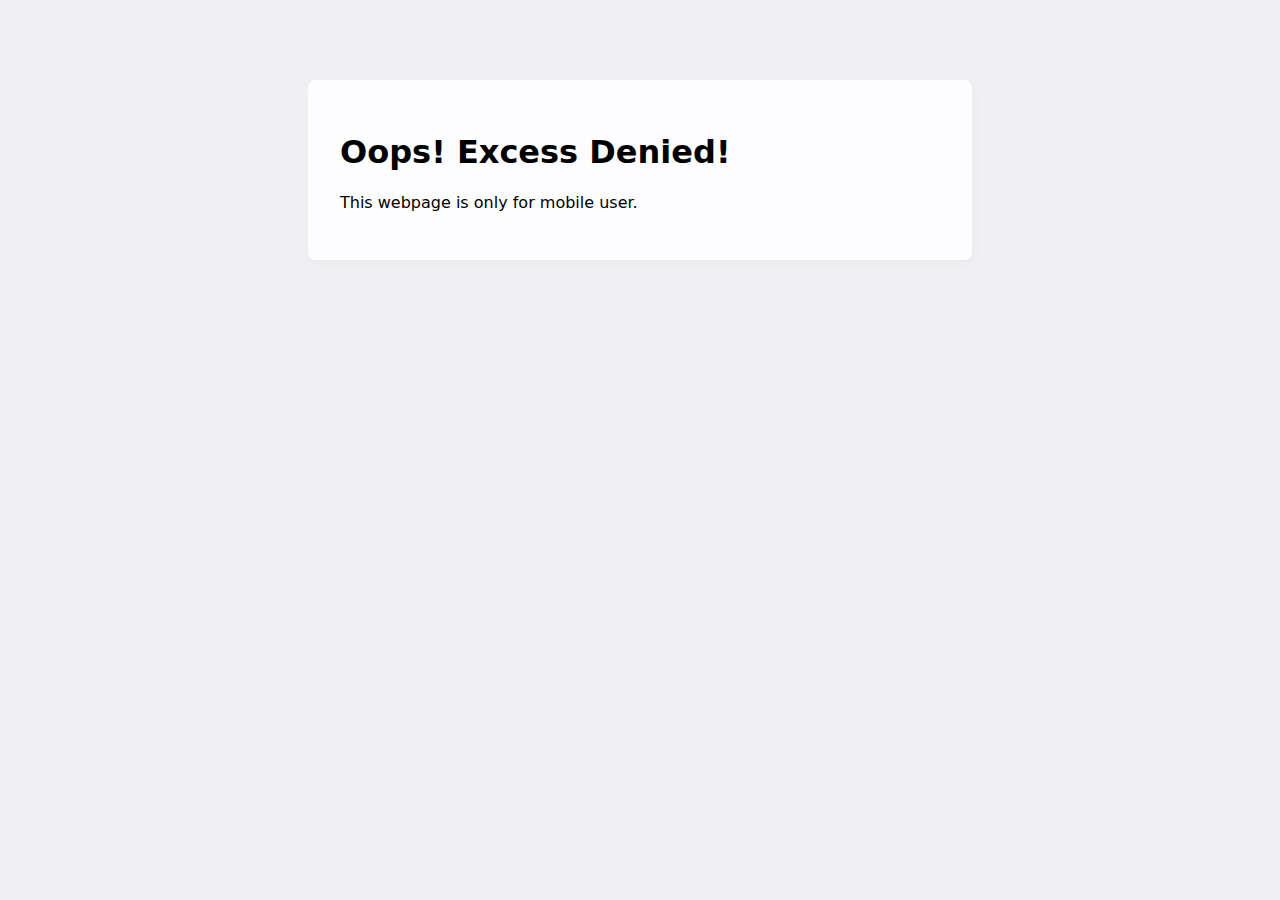
<file: templates/web-index.html>
<!DOCTYPE html>
<html lang="en">
<head>
	<meta charset="utf-8">
	<meta name="viewport" content="width=device-width, initial-scale=1">
	<title>My Video Project</title>
	<style type="text/css">
    body {
        background-color: #f0f0f2;
        margin: 0;
        padding: 0;
        font-family: -apple-system, system-ui, BlinkMacSystemFont, "Segoe UI", "Open Sans", "Helvetica Neue", Helvetica, Arial, sans-serif;
        
    }
    div {
        width: 600px;
        margin: 5em auto;
        padding: 2em;
        background-color: #fdfdff;
        border-radius: 0.5em;
        box-shadow: 2px 3px 7px 2px rgba(0,0,0,0.02);
    }
    a:link, a:visited {
        color: #38488f;
        text-decoration: none;
    }
    @media (max-width: 700px) {
        div {
            margin: 0 auto;
            width: auto;
        }
    }
    </style>    
</head>

<body>
<div>
    <h1>Oops! Excess Denied!</h1>
    <p>This webpage is only for mobile user.</p>
</div>
</body>

</html>


<!-- End View in Browser -->
</file>
